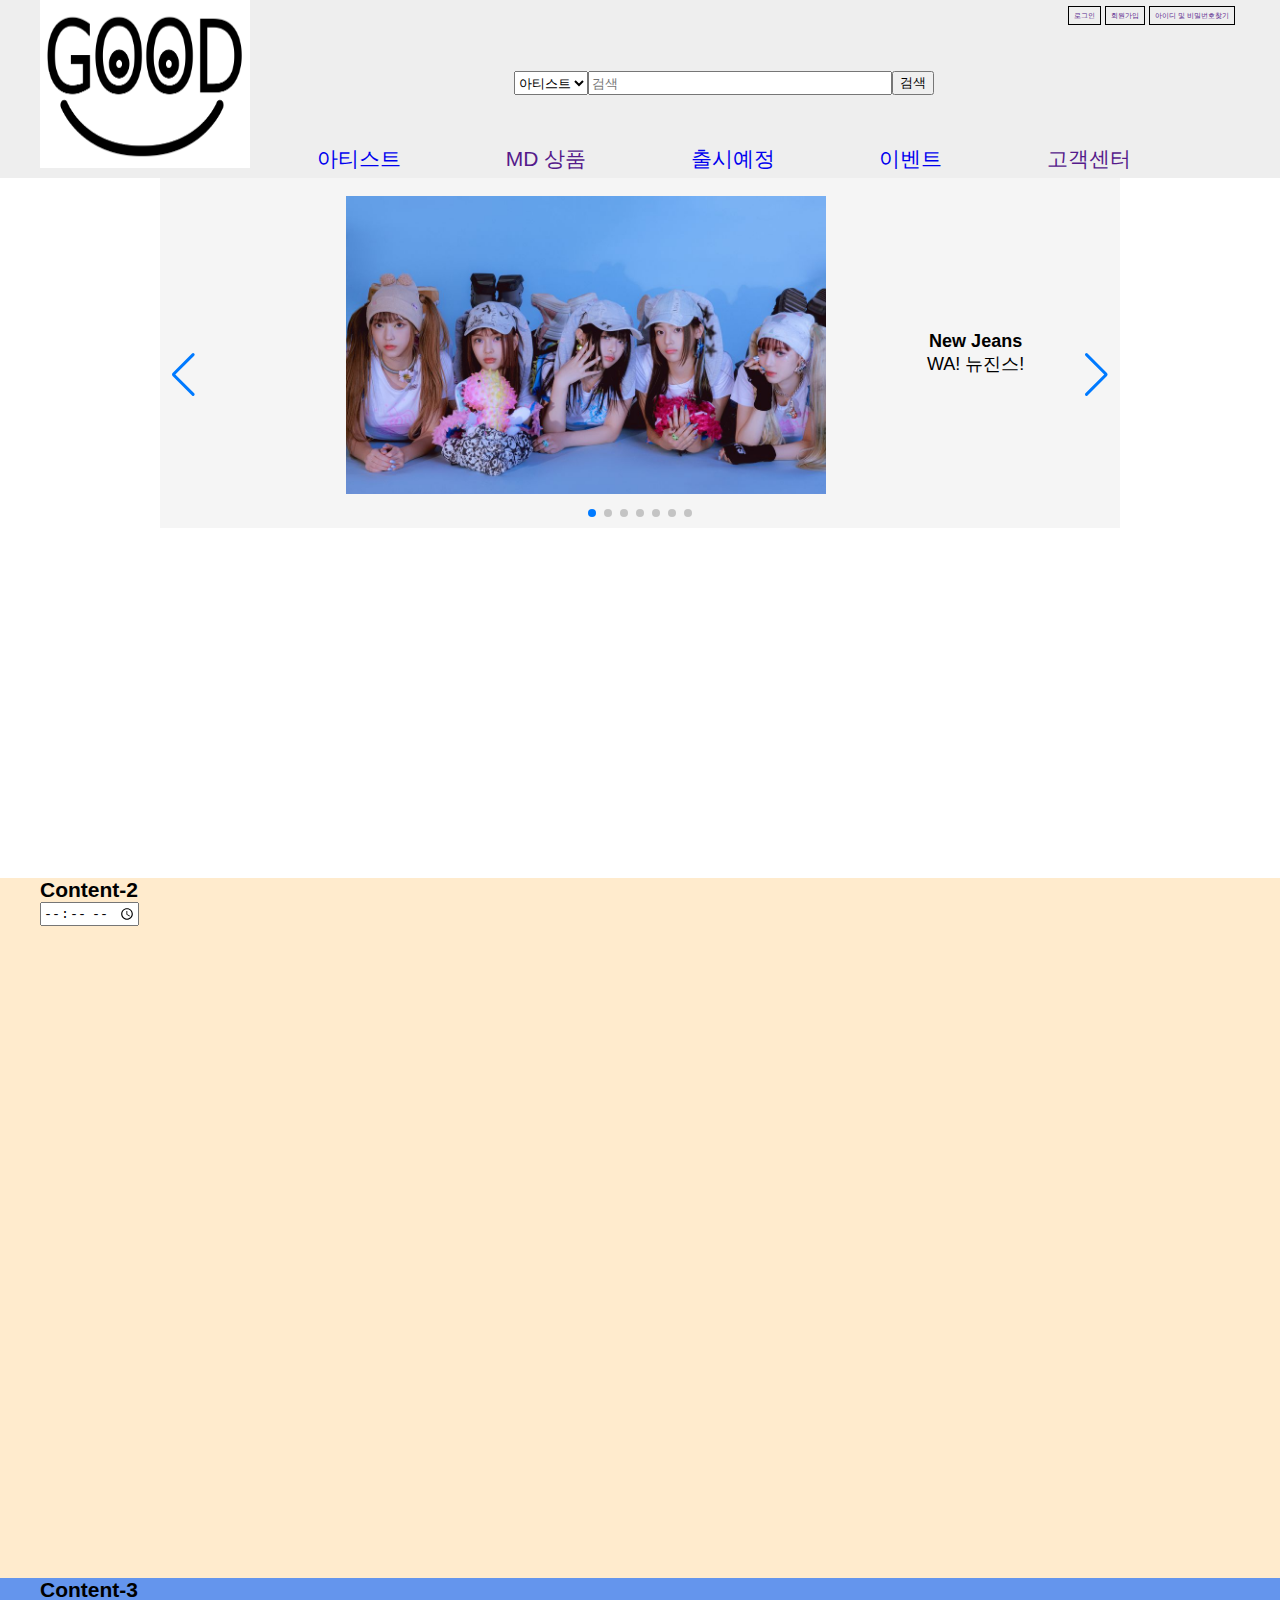
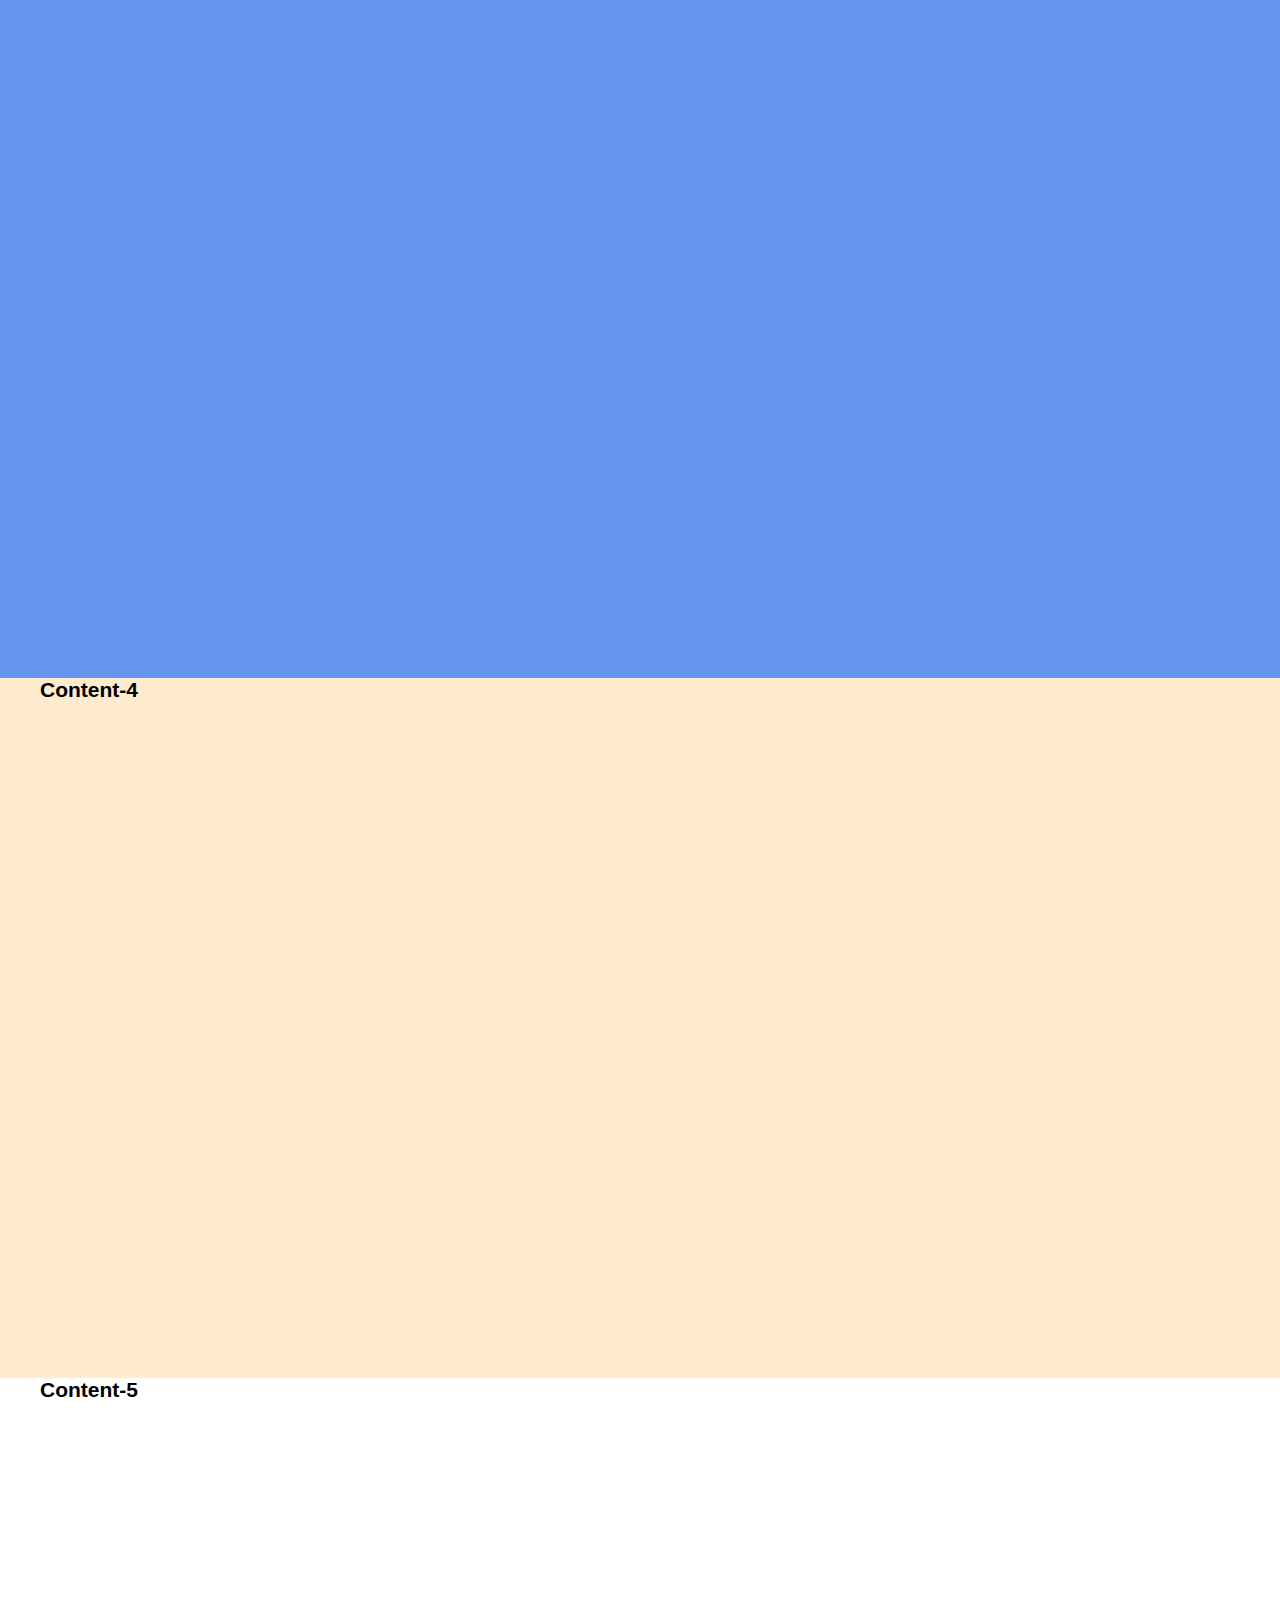
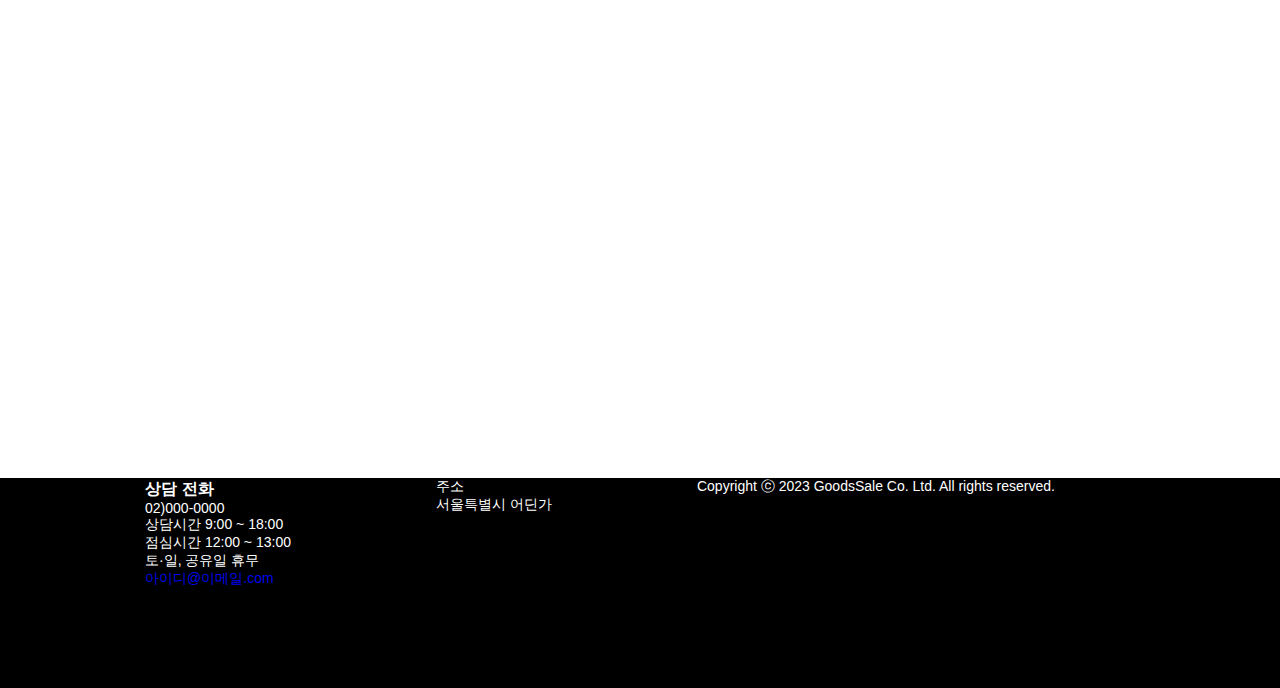
<file: index.html>
<!DOCTYPE html>
<html lang="en">
<head>
    <meta charset="UTF-8">
    <meta http-equiv="X-UA-Compatible" content="IE=edge">
    <meta name="viewport" content="width=device-width, initial-scale=1.0">

    <meta property="og:url"                content="https://watertanks.github.io/goods/" />
    <meta property="og:type"               content="website" />
    <meta property="og:title"              content="굿즈" />
    <meta property="og:description"        content="굿즈 뼈대" />

    <meta property="twitter:url"                content="http://www.nytimes.com/2015/02/19/arts/international/when-great-minds-dont-think-alike.html" />
    <meta property="twitter:card"               content="summary" />
    <meta property="twitter:site"               content="굿즈" />
    <meta property="twitter:title"              content="굿즈" />
    <meta property="twitter:description"        content="굿즈 뼈대" />

    <title>Document</title>
    <link href="./css/index.css" rel="stylesheet">
    <script src="https://ajax.googleapis.com/ajax/libs/jquery/3.6.1/jquery.min.js"></script>
    <meta
    name="viewport"
    content="width=device-width, initial-scale=1, minimum-scale=1, maximum-scale=1"
/>
<!-- Link Swiper's CSS -->
<link
    rel="stylesheet"
    href="https://cdn.jsdelivr.net/npm/swiper/swiper-bundle.min.css"
/>
<style>
    html,
    body {
    position: relative;
    height: 100%;
    }

    body {
    background: #eee;
    font-family: Helvetica Neue, Helvetica, Arial, sans-serif;
    font-size: 14px;
    color: #000;
    margin: 0;
    padding: 0;
    }

    .swiper {
    width: 75%;
    height: 50%;
    }

    .swiper-slide {
    text-align: center;
    font-size: 18px;
    background: #f5f5f5;

      /* Center slide text vertically */
    display: -webkit-box;
    display: -ms-flexbox;
    display: -webkit-flex;
    display: flex;
    -webkit-box-pack: center;
    -ms-flex-pack: center;
    -webkit-justify-content: center;
    justify-content: center;
    -webkit-box-align: center;
    -ms-flex-align: center;
    -webkit-align-items: center;
    align-items: center;
    }
    .swiper-img-div{
        width: 50%; height: 100%;
    }
    .swiper-slide img {
    display: block;
    width: 100%;
    height: 85%;
    object-fit: cover;
    margin-left: 5em;
    margin-top: 1em;
    margin-bottom: 1em;
    }
    .swiper-pagination{
        
    }
</style>
    <title>Document</title>
</head>

<body>
    <header class="header">
        <div class="header-main">
            <div class="header-left">
                <a href="./index.html"><img src="/img/main1/logo.png" alt="MainLogo"></a>
            </div>
            <div class="header-middle">
                <div class="header-3rd">
                    <div class="header-login">
                        <a href="">로그인</a>
                        <a href="">회원가입</a>
                        <a href="">아이디 및 비밀번호찾기</a>
                    </div>
                </div>
                <div class="header-2rd">
                    <form class="header-sch">
                        <select>
                            <option value="artist">아티스트</option>
                        </select>
                        <input type="text" name="schbar" placeholder="검색" autocomplete="off">
                        <input type="submit" name="schsubmit" value="검색" >
                    </form>
                </div>
                <div class="header-1st">
                    <div class="header-ctgr">
                        <div>
                            <a href="./new.html">아티스트</a>
                        </div>
                        <div>
                            <a href="">MD 상품</a>
                        </div>
                        <div>
                            <a href="./artist/artist.html">출시예정</a>
                        </div>
                        <div>
                            <a href="./">이벤트</a>
                        </div>
                        <div>
                            <a href="">고객센터</a>
                        </div>
                    </div>
                </div>
            </div>
        </div>
    </header>




    <main class="main">
        <article class="Content-1">
            <div class="swiper mySwiper">
                <div class="swiper-wrapper">
                    <div class="swiper-slide">
                        <div class="swiper-img-div"><img src="./img/뉴진스.jpg" alt=""></div>
                        <div>
                            <h4>New Jeans</h4>
                            <p>WA! 뉴진스!</p>
                        </div>
                    </div>
                    <div class="swiper-slide">
                        <div class="swiper-img-div"><img src="./img/블랙핑크.jpg" alt=""></div>
                        <div>
                            <h4>Black Pink</h4>
                            <p>in your area!</p>
                        </div>
                    </div>
                    <div class="swiper-slide">
                        <div class="swiper-img-div"><img src="./img/세븐틴.jpg" alt=""></div>
                        <div>
                            <h4>SevenTeen</h4>
                            <p>절찬 판매중!</p>
                        </div>
                    </div>
                    <div class="swiper-slide">
                        <div class="swiper-img-div"><img src="./img/잇지.jpg" alt=""></div>
                        <div>
                            <h4>ITZY</h4>
                            <p>Yeah!</p>
                        </div>
                    </div>
                    <div class="swiper-slide">
                        <div class="swiper-img-div"><img src="./img/태연.jpg" alt=""></div>
                        <div>
                            <h4>Teayeon</h4>
                            <p>11:11</p>
                        </div>
                    </div>
                    <div class="swiper-slide">
                        <div class="swiper-img-div"><img src="./img/아이브.jpg" alt=""></div>
                        <div>
                            <h4>Ive</h4>
                            <p>~~~~~~~~</p>
                        </div>
                    </div>
                    <div class="swiper-slide">
                        <div class="swiper-img-div"><img src="./img/스트레이키즈.jpg" alt=""></div>
                        <div>
                            <h4>StrayKids</h4>
                            <p>악동들</p>
                        </div>
                    </div>
                </div>
                <div class="swiper-button-next"></div>
                <div class="swiper-button-prev"></div>
                <div class="swiper-pagination"></div>
                </div>
            <!-- Swiper JS -->
            <script src="https://cdn.jsdelivr.net/npm/swiper/swiper-bundle.min.js"></script>
            <!-- Initialize Swiper -->
            <script>
                var swiper = new Swiper(".mySwiper", {
                spaceBetween: 30,
                loop: true,
                centeredSlides: true,
                autoplay: {
                    delay: 4500,
                    disableOnInteraction: false,
                },
                pagination: {
                    
                    el: ".swiper-pagination",
                    clickable: true,
                },
                navigation: {
                    nextEl: ".swiper-button-next",
                    prevEl: ".swiper-button-prev",
                },
                });
            </script>
        </article>
        <article class="Content-2">
            <div>
                <h2>Content-2</h2>
                <input type="time">
            </div>
        </article>
        <article class="Content-3">
            <div>
                <h2>Content-3</h2>
            </div>
        </article>
        <article class="Content-4">
            <div>
                <h2>Content-4</h2>
            </div>
        </article>
        <article class="Content-5">
            <div>
                <h2>Content-5</h2>
            </div>
        </article>
    </main>
    <footer class="footer">
        <article>
            <div>
                <h3>상담 전화</h3>
                <p>02)000-0000</p>
                <p>상담시간 9:00 ~ 18:00</p>
                <p>점심시간 12:00 ~ 13:00</p>
                <p>토·일, 공유일 휴무 </p>
                <a href="mailto:아이디@이메일.com">아이디@이메일.com</a>
            </div>
            <div>
                <p>주소</p>
                <p>서울특별시 어딘가</p>
            </div>
            <span>
                <p>Copyright ⓒ 2023 GoodsSale Co. Ltd. All rights reserved.</p>
            </span>
        </article>
    </footer>
</body>
</html>
</file>
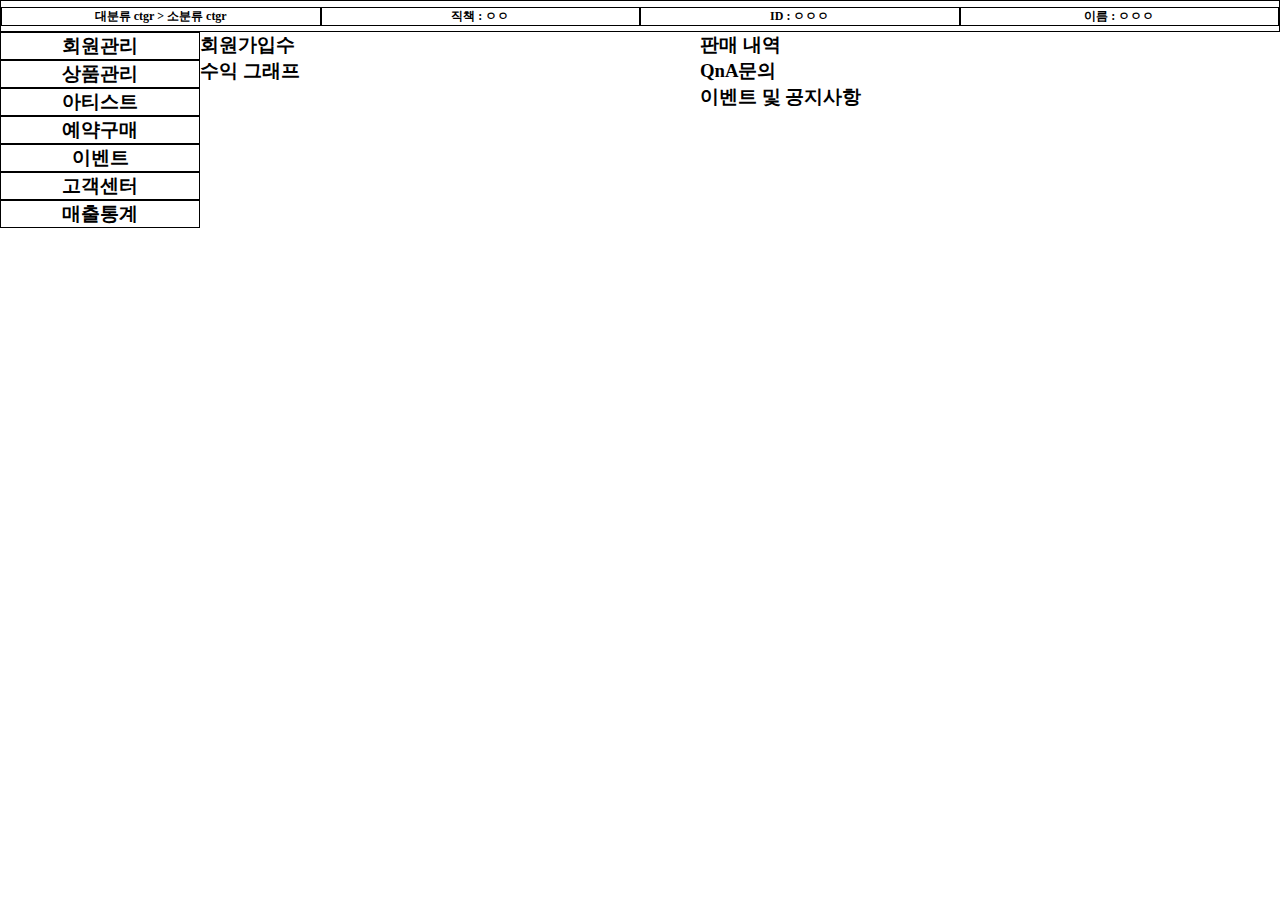
<file: admin.html>
<!DOCTYPE html>
<html lang="en">
<head>
    <meta charset="UTF-8">
    <meta http-equiv="X-UA-Compatible" content="IE=edge">
    <meta name="viewport" content="width=device-width, initial-scale=1.0">
    <title>Document</title>
    <link href="./css/admin.css" rel="stylesheet">
</head>
<body>
    <header class="header">
        <div>
            <h5>대분류 ctgr > 소분류 ctgr</h5>
        </div>
        <div>
            <h5>직책 : ㅇㅇ</h5>
        </div>
        <div>
            <h5>ID : ㅇㅇㅇ</h5>
        </div>
        <div>
            <h5>이름 : ㅇㅇㅇ</h5>
        </div>
    </header>

<main class="main">
    <article class="main-menu">
        <div class="main-bar">
            <div><h3>회원관리</h3></div>
            <div><h3>상품관리</h3></div>
            <div><h3>아티스트</h3></div>
            <div><h3>예약구매</h3></div>
            <div><h3>이벤트</h3></div>
            <div><h3>고객센터</h3></div>
            <div><h3>매출통계</h3></div>
        </div>
    </article>
    <article class="main-index">
        <div>
            <div><h3>회원가입수</h3></div>
            <div><h3>수익 그래프</h3></div>
        </div>
        <div>
            <div><h3>판매 내역</h3></div>
            <div><h3>QnA문의</h3></div>
            <div><h3>이벤트 및 공지사항</h3></div>
        </div>
    </article>
</main>




    

</body>
</html>
</file>
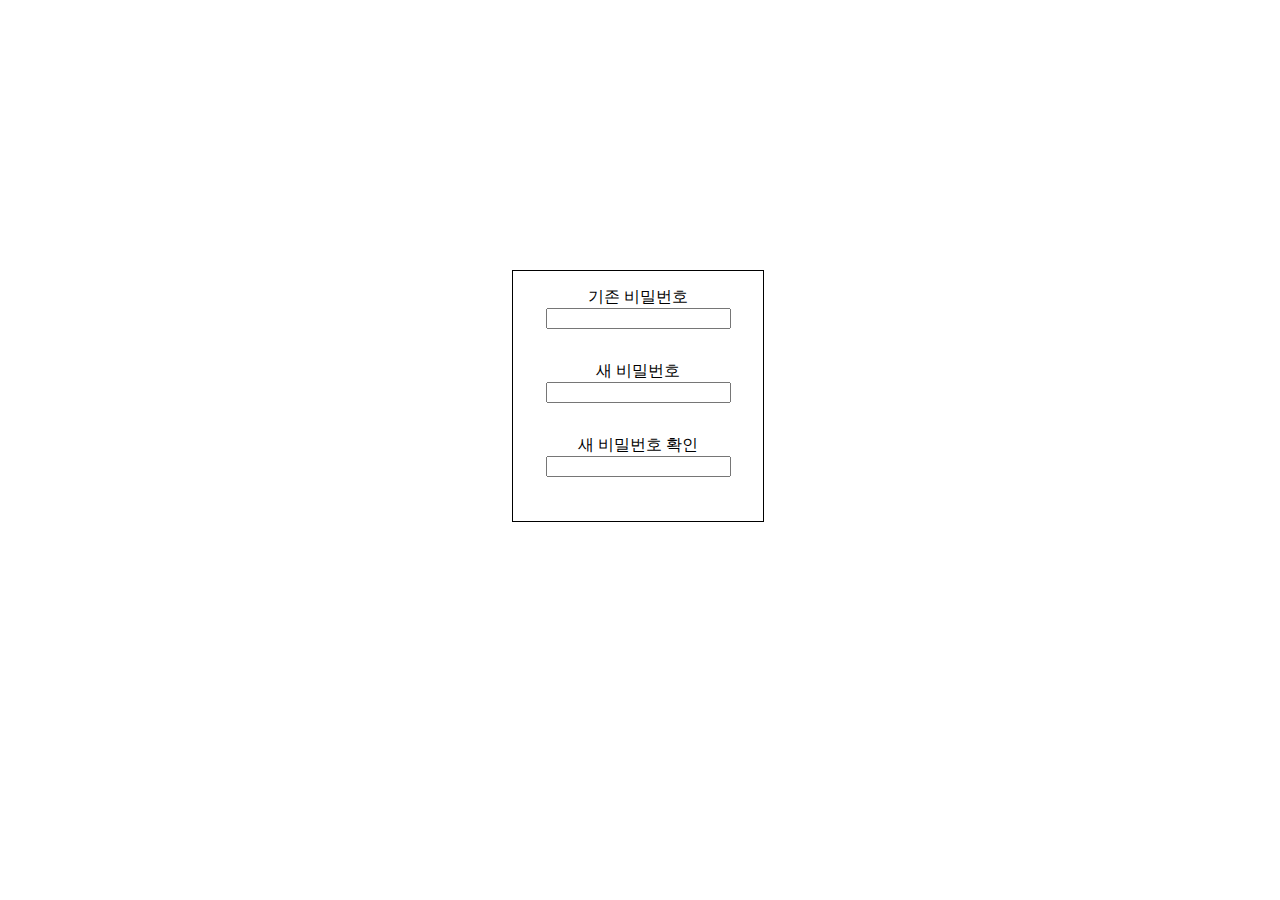
<file: login.html>
<!DOCTYPE html>
<html lang="en">
<head>
    <meta charset="UTF-8">
    <meta http-equiv="X-UA-Compatible" content="IE=edge">
    <meta name="viewport" content="width=device-width, initial-scale=1.0">
    <title>Document</title>
</head>
<style>
    .bor {border: 1px solid #000;position: absolute; width:250px; height:250px; margin: 0 auto; top: 30%; left: 40%;}
    .frm { display: flex; flex-direction: column; }
    .frm p { align-items: center; text-align: center;}
</style>
<body>
    <div class="bor">
        <form class="frm">
            <p>기존 비밀번호 <input type="text" ></p>
            <p>새 비밀번호 <input type="text" ></p>
            <p>새 비밀번호 확인 <input type="text" ></p>
        </form>
    </div>
</body>
</html>
</file>
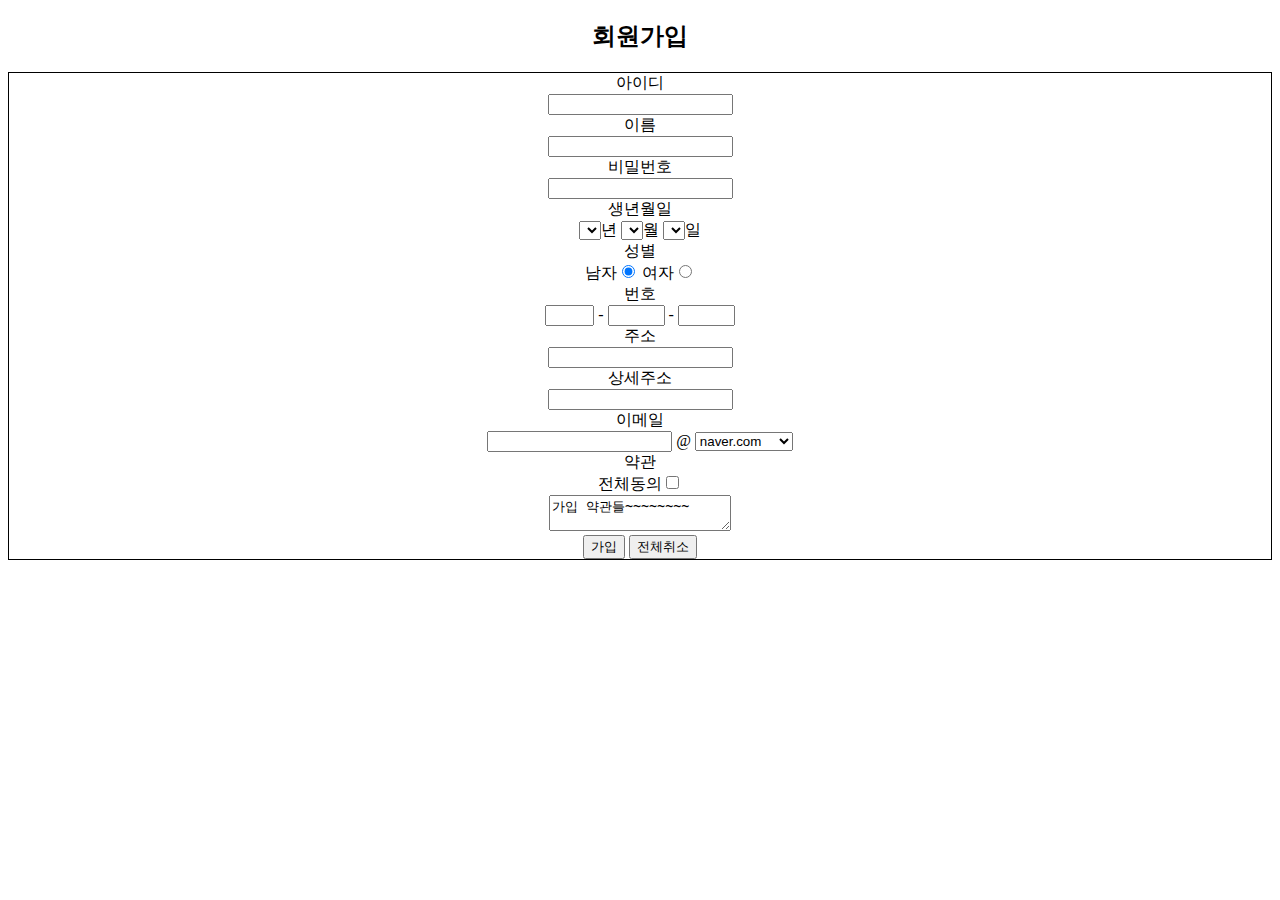
<file: member_in.html>
<!DOCTYPE html>
<html lang="en">
<head>
    <meta charset="UTF-8">
    <meta http-equiv="X-UA-Compatible" content="IE=edge">
    <meta name="viewport" content="width=device-width, initial-scale=1.0">
    <title>Document</title>
</head>
<style>
    .member-in{
        align-items: center; text-align: center;
    }
    .frm {border: 1px solid #000;}
</style>
<body>
    <article class="member-in">
        <div><h2>회원가입</h2></div>
        <form class="frm">
            <div>아이디 <br><input type="text" ></div>
            <div>이름 <br><input type="text" ></div>
            <div>비밀번호 <br><input type="text" ></div>
            <div>생년월일 <br>
                <select></select>년
                <select></select>월
                <select></select>일
            </div>
            <div>성별 <br> 남자<input type="radio" name="gender" checked> 여자<input type="radio" name="gender"></div>
            <div>번호<br>
                <input type="text" size="3" maxlength="3" onkeyup="onlyNum(this);"> -
                <input type="text" size="4" maxlength="4" onkeyup="onlyNum(this);"> -
                <input type="text" size="4" maxlength="4" onkeyup="onlyNum(this);"> 
            </div>
            <div>주소 <br><input type="text" ></div>
            <div>상세주소 <br><input type="text" ></div>
            <div>이메일 <br>
                <input type="text" > @ <select><option value="">naver.com</option><option value="">hanmail.com</option>
                    <option value="">daum.net</option><option value="">gmail.com</option><option value="">직접입력</option></select>
            </div>
            <div>약관</div>
            <div>전체동의<input type="checkbox"></div>
            <div><textarea>가입 약관들~~~~~~~~</textarea></div>
            <div><input type="submit" value="가입"> <input type="reset" value="전체취소"></div>
        </form>
    </article>
</body>
</html>
</file>
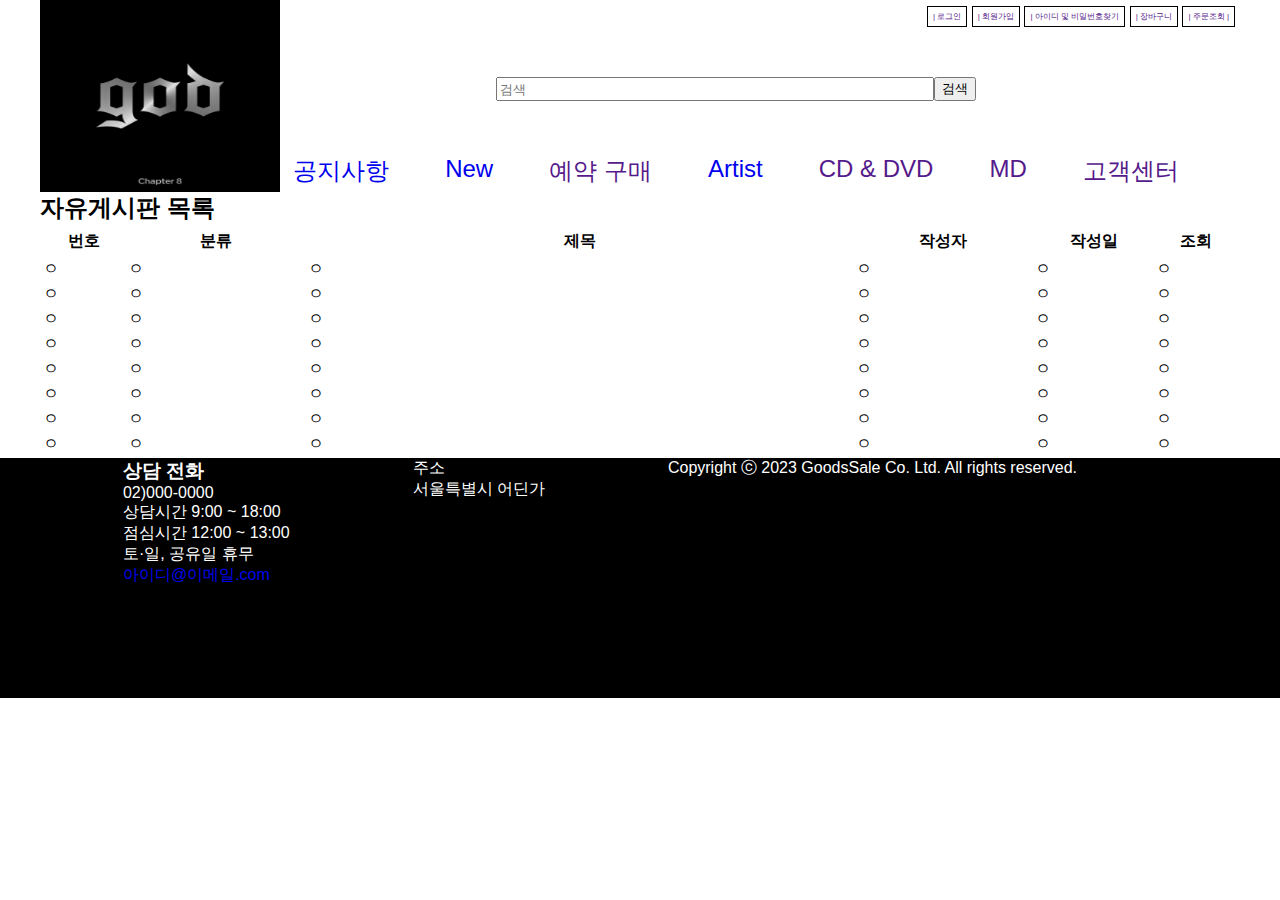
<file: notice/notice.html>
<!DOCTYPE html>
<html lang="en">
<head>
    <meta charset="UTF-8">
    <meta http-equiv="X-UA-Compatible" content="IE=edge">
    <meta name="viewport" content="width=device-width, initial-scale=1.0">

    <meta property="og:url"                content="https://watertanks.github.io/goods/" />
    <meta property="og:type"               content="website" />
    <meta property="og:title"              content="굿즈" />
    <meta property="og:description"        content="굿즈 뼈대" />

    <meta property="twitter:url"                content="http://www.nytimes.com/2015/02/19/arts/international/when-great-minds-dont-think-alike.html" />
    <meta property="twitter:card"               content="summary" />
    <meta property="twitter:site"               content="굿즈" />
    <meta property="twitter:title"              content="굿즈" />
    <meta property="twitter:description"        content="굿즈 뼈대" />

    <title>Document</title>
    <link href="../css/notice.css" rel="stylesheet">

    <script src="https://ajax.googleapis.com/ajax/libs/jquery/3.6.1/jquery.min.js"></script>
    <title>Document</title>
</head>
<body>
    <header class="header">
        <div class="header-main">
            <div class="header-left">
                <a href="../index.html"><img src="/img/god.jpg" alt="대충 로고"></a>
            </div>
            <div class="header-middle">
                <div class="header-3rd">
                    <div class="header-login">
                        <a href="">| 로그인</a>
                        <a href="">| 회원가입</a>
                        <a href="">| 아이디 및 비밀번호찾기</a>
                        <a href="">| 장바구니</a>
                        <a href="">| 주문조회 |</a>
                    </div>
                </div>
                <div class="header-2rd">
                    <form class="header-sch">
                        <input type="text" name="schBar" placeholder="검색" autocomplete="off">
                        <input type="submit" name="schSubmit" value="검색" >
                    </form>
                </div>
                <div class="header-1st">
                    <div class="header-ctgr">
                        <div>
                            <a href="./notice.html">공지사항</a>
                        </div>
                        <div>
                            <a href="../new.html">New</a>
                        </div>
                        <div>
                            <a href="">예약 구매</a>
                        </div>
                        <div>
                            <a href="./artist/artist.html">Artist</a>
                        </div>
                        <div>
                            <a href="">CD & DVD</a>
                        </div>
                        <div>
                            <a href="">MD</a>
                        </div>
                        <div>
                            <a href="">고객센터</a>
                        </div>
                    </div>
                </div>
            </div>
        </div>
    </header>
    <main class="main">
        <div>
            <h2>자유게시판 목록</h2>
        <table id="list">
            <tr height="30">
                <th width="7%">번호</th>
                <th width="15%">분류</th>
                <th width="*%">제목</th>
                <th width="15%">작성자</th>
                <th width="10%">작성일</th>
                <th width="7%">조회</th>
            </tr>
            <tr>
                <td>ㅇ</td>
                <td>ㅇ</td>
                <td>ㅇ</td>
                <td>ㅇ</td>
                <td>ㅇ</td>
                <td>ㅇ</td>
            </tr>
            <tr>
                <td>ㅇ</td>
                <td>ㅇ</td>
                <td>ㅇ</td>
                <td>ㅇ</td>
                <td>ㅇ</td>
                <td>ㅇ</td>
            </tr>
            <tr>
                <td>ㅇ</td>
                <td>ㅇ</td>
                <td>ㅇ</td>
                <td>ㅇ</td>
                <td>ㅇ</td>
                <td>ㅇ</td>
            </tr>
            <tr>
                <td>ㅇ</td>
                <td>ㅇ</td>
                <td>ㅇ</td>
                <td>ㅇ</td>
                <td>ㅇ</td>
                <td>ㅇ</td>
            </tr>
            <tr>
                <td>ㅇ</td>
                <td>ㅇ</td>
                <td>ㅇ</td>
                <td>ㅇ</td>
                <td>ㅇ</td>
                <td>ㅇ</td>
            </tr>
            <tr>
                <td>ㅇ</td>
                <td>ㅇ</td>
                <td>ㅇ</td>
                <td>ㅇ</td>
                <td>ㅇ</td>
                <td>ㅇ</td>
            </tr>
            <tr>
                <td>ㅇ</td>
                <td>ㅇ</td>
                <td>ㅇ</td>
                <td>ㅇ</td>
                <td>ㅇ</td>
                <td>ㅇ</td>
            </tr>
            <tr>
                <td>ㅇ</td>
                <td>ㅇ</td>
                <td>ㅇ</td>
                <td>ㅇ</td>
                <td>ㅇ</td>
                <td>ㅇ</td>
            </tr>
        </div>
        </table>
    </main>
    <footer class="footer">
        <article>
            <div>
                <h3>상담 전화</h3>
                <p>02)000-0000</p>
                <p>상담시간 9:00 ~ 18:00</p>
                <p>점심시간 12:00 ~ 13:00</p>
                <p>토·일, 공유일 휴무 </p>
                <a href="mailto:아이디@이메일.com">아이디@이메일.com</a>
            </div>
            <div>
                <p>주소</p>
                <p>서울특별시 어딘가</p>
            </div>
            <span>
                <p>Copyright ⓒ 2023 GoodsSale Co. Ltd. All rights reserved.</p>
            </span>
        </article>
    </footer>
</body>
</html>
</file>
<file: css/index.css>
@import url('./common.css');

body{font-family: "Noto Sans KR", Sans-Serif;}

.main{max-width: 100%; margin: 0 auto;}

.Content-1{width:100%;height: 50em; background-color:white}
.Content-1 div { max-width: 1200px; margin: 0 auto;}
.Content-1 div h2 { }

.Content-2{width:100%;height: 50em; background-color:blanchedalmond;}
.Content-2 div { max-width: 1200px; margin: 0 auto;}
.Content-2 div h2 { }

.Content-3{width:100%;height: 50em; background-color:cornflowerblue;}
.Content-3 div { max-width: 1200px; margin: 0 auto;}
.Content-3 div h2 { }

.Content-4{width:100%;height: 50em; background-color: blanchedalmond;}
.Content-4 div { max-width: 1200px; margin: 0 auto;}
.Content-4 div h2 { }

.Content-5{width:100%;height: 50em; background-color: white;}
.Content-5 div { max-width: 1200px; margin: 0 auto;}
.Content-5 div h2 { }
</file>
<file: css/admin.css>
@charset "utf-8";

html,body{ 
    margin:0;
    margin: 0 auto;
    font-size: 16px;
    width: 100%;
}

b{font-size: 40px}
*{
    box-sizing: border-box;
}

ul,li{
    list-style-type: none;
    margin:0; padding:0;
}

h1,h2,h3,h4,h5,h6,p,figure{ margin:0; }
img{vertical-align: top;}
a{text-decoration: none;}

.header{
    border: 1px solid #000;
    display: flex;
    height: 2em;
    align-items: center;
}

.header div{
    width: 100%; border: 1px solid #000;
    text-align: center;
}
.header h5{
    font-size: 12px;
}

.main{
    display: flex;
    width: 1200px
}

.main-bar{
    width: 200px; height: 100%;
}

.main-bar div{
    border: 1px solid #000;
    text-align: center;
}

.main {
    
}

.main-index{
    display: flex;
    width: 100%;
}

.main-index div{

    width: 100%
}
</file>
<file: css/notice.css>
@import url('./common.css');

body{font-family: "Noto Sans KR", Sans-Serif;}

.main{max-width: 100%;}
.main > div{width:1200px;  margin: 0 auto;}
.main table {width: 1200px;}
</file>
